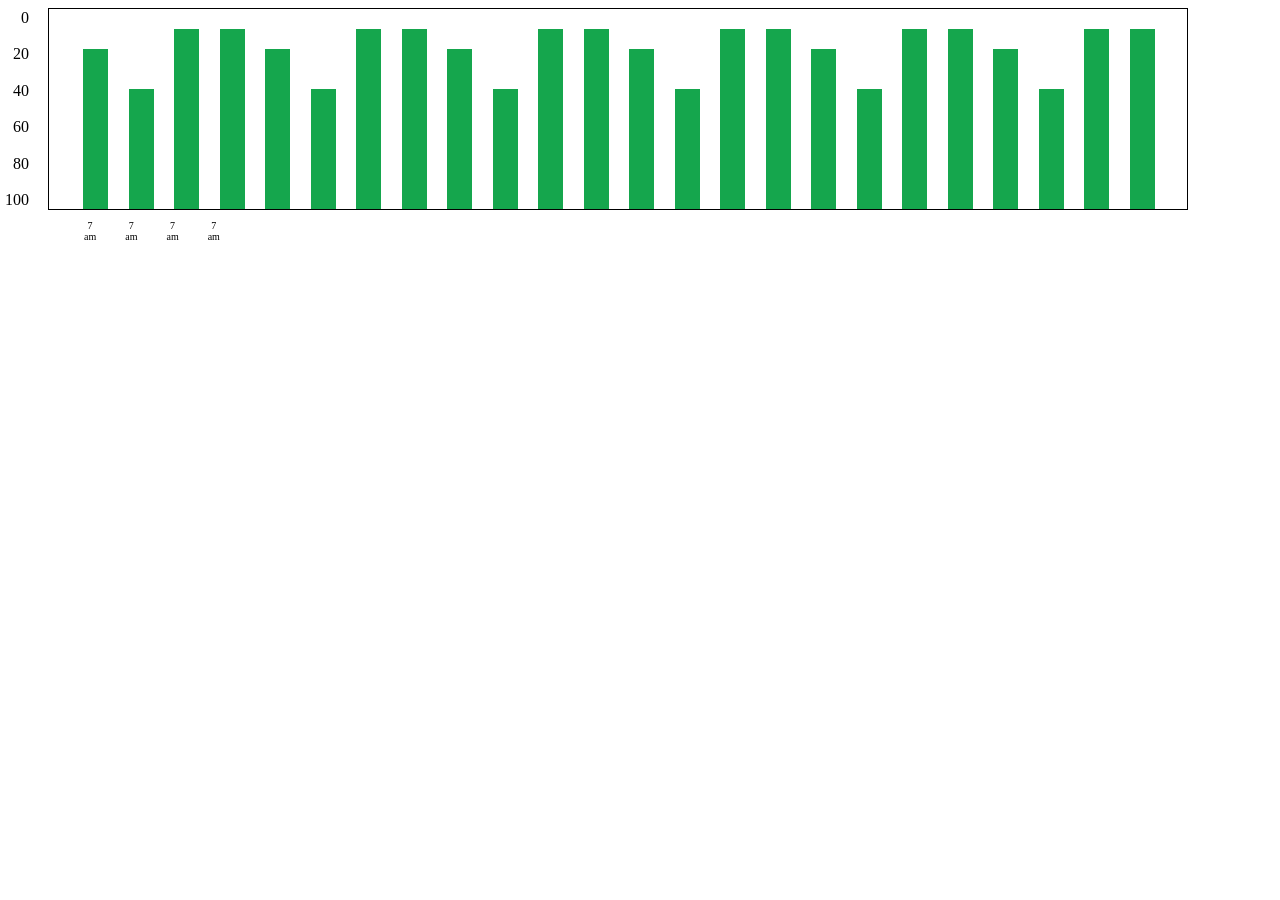
<file: Backend/main.html>
<!DOCTYPE html>
<html>
<head>
  <title>Diagrama de Barras</title>
  <style>
    .bar-chart {
      margin-left: 40px;
      width: 90%;
      height: 200px;
      border: 1px solid #000;
      position: relative;
    }
    
    .bar {
      background-color: rgb(21, 166, 77);
      position: absolute;
      bottom: 0;
      min-width: 25px;
    }
    
    .axis-x {
      position: absolute;
      bottom: -35px;
      margin-left: 10px;
      width: 100%;
    }
    
    .axis-x span {
      margin-left: 25px;
      font-size: 10px;
      display: inline-block;
      text-align: center;
    }
    
    .axis-y {
      position: absolute;
      left: -50px;
      top: 0;
      height: 100%;
      display: flex;
      flex-direction: column-reverse;
      align-items: flex-end;
      justify-content: space-between;
    }
    
    .axis-y span {
      display: block;
      width: 30px;
      text-align: right;
    }

    p{
      margin: 0;
      padding: 0;
    }

  </style>
</head>
<body>
  <div class="bar-chart">
    <div class="axis-x">
      <span>
        <p>
          7
        </p>
        <p>
          am
        </p>
      </span>
      <span>
        <p>
          7
        </p>
        <p>
          am
        </p>
      </span>
      <span>
        <p>
          7
        </p>
        <p>
          am
        </p>
      </span>
      <span>
        <p>
          7
        </p>
        <p>
          am
        </p>
      </span>
      <!-- Añade más valores en el eje X según necesites -->
    </div>
    <div class="axis-y">
      <span>100</span>
      <span>80</span>
      <span>60</span>
      <span>40</span>
      <span>20</span>
      <span>0</span>
    </div>
    <div class="bar" style="height: 80%;  left: 3%;"></div> <!-- Barra 1 -->
    <div class="bar" style="height: 60%;  left: 7%;"></div> <!-- Barra 2 -->
    <div class="bar" style="height: 90%;  left: 11%;"></div> <!-- Barra 3 -->
    <div class="bar" style="height: 90%;  left: 15%;"></div> <!-- Barra 3 -->
    <div class="bar" style="height: 80%;  left: 19%;"></div> <!-- Barra 1 -->
    <div class="bar" style="height: 60%;  left: 23%;"></div> <!-- Barra 2 -->
    <div class="bar" style="height: 90%;  left: 27%;"></div> <!-- Barra 3 -->
    <div class="bar" style="height: 90%;  left: 31%;"></div> <!-- Barra 3 -->
    <div class="bar" style="height: 80%;  left: 35%;"></div> <!-- Barra 1 -->
    <div class="bar" style="height: 60%;  left: 39%;"></div> <!-- Barra 2 -->
    <div class="bar" style="height: 90%;  left: 43%;"></div> <!-- Barra 3 -->
    <div class="bar" style="height: 90%;  left: 47%;"></div> <!-- Barra 3 -->
    <div class="bar" style="height: 80%;  left: 51%;"></div> <!-- Barra 1 -->
    <div class="bar" style="height: 60%;  left: 55%;"></div> <!-- Barra 2 -->
    <div class="bar" style="height: 90%;  left: 59%;"></div> <!-- Barra 3 -->
    <div class="bar" style="height: 90%;  left: 63%;"></div> <!-- Barra 3 -->
    <div class="bar" style="height: 80%;  left: 67%;"></div> <!-- Barra 1 -->
    <div class="bar" style="height: 60%;  left: 71%;"></div> <!-- Barra 2 -->
    <div class="bar" style="height: 90%;  left: 75%;"></div> <!-- Barra 3 -->
    <div class="bar" style="height: 90%;  left: 79%;"></div> <!-- Barra 3 -->
    <div class="bar" style="height: 80%;  left: 83%;"></div> <!-- Barra 1 -->
    <div class="bar" style="height: 60%;  left: 87%;"></div> <!-- Barra 2 -->
    <div class="bar" style="height: 90%;  left: 91%;"></div> <!-- Barra 3 -->
    <div class="bar" style="height: 90%;  left: 95%;"></div> <!-- Barra 3 -->
    <!-- Añade más barras y sus posiciones según necesites -->
  </div>
</body>
</html>
</file>
